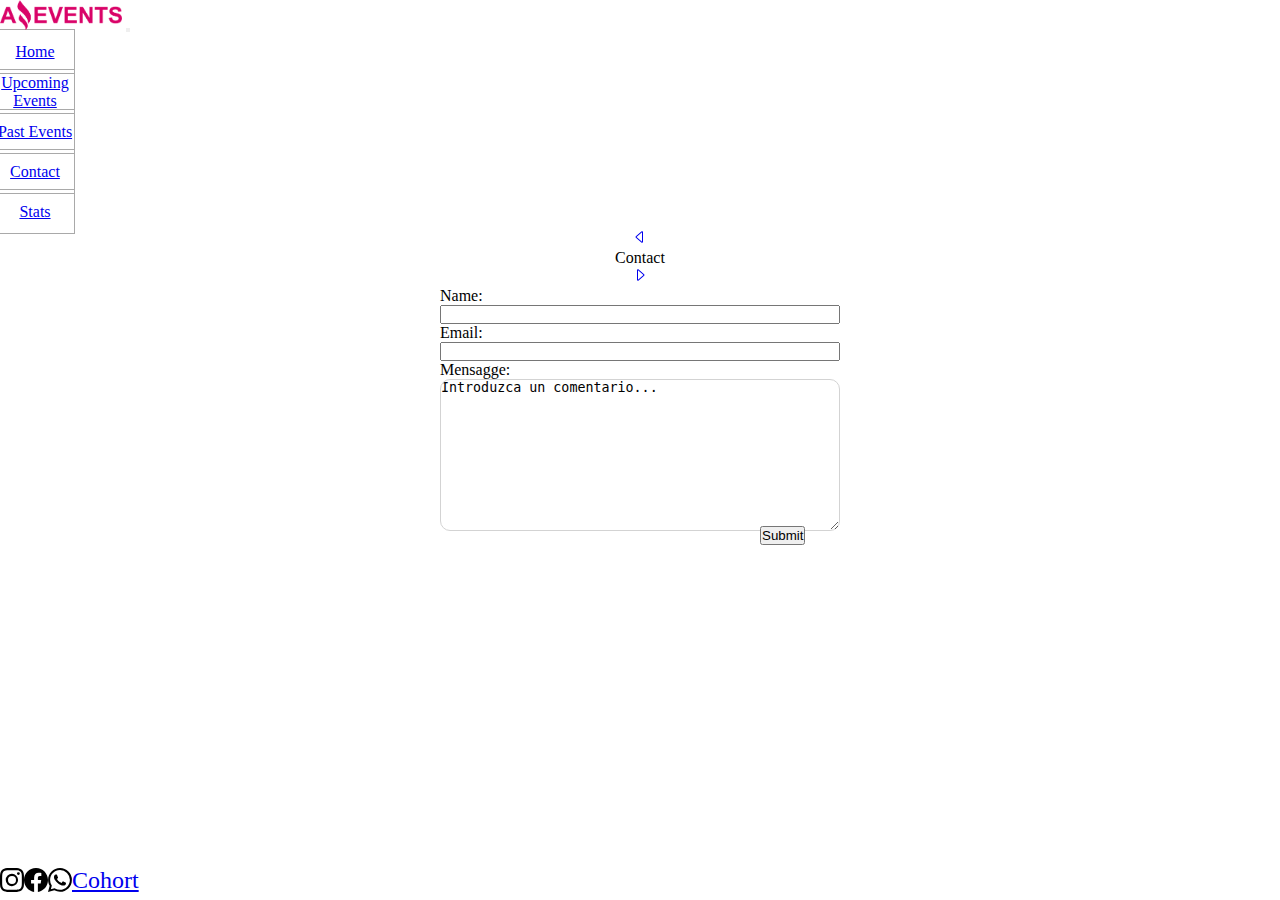
<file: contact.html>
<!DOCTYPE html>
<html lang="en">
<head>
  <meta charset="UTF-8">
  <meta http-equiv="X-UA-Compatible" content="IE=edge">
  <meta name="viewport" content="width=device-width, initial-scale=1.0">
  <link href="https://cdn.jsdelivr.net/npm/bootstrap@5.3.0-alpha1/dist/css/bootstrap.min.css" rel="stylesheet" integrity="sha384-GLhlTQ8iRABdZLl6O3oVMWSktQOp6b7In1Zl3/Jr59b6EGGoI1aFkw7cmDA6j6gD" crossorigin="anonymous">
  <link rel="stylesheet" href="./style/style.css">
  <title>Bootstrap - Proyecto 01</title>
</head>
<body>
  <header>
    <nav class="navbar navbar-expand-sm navbar-light bg-info px-3">

      <img src="./assets/logo.png" alt="logo" width="auto" height="30">

      <button type="button" class="navbar-toggler" data-bs-toggle="collapse" data-bs-target="#opciones" name="button">
        <spam class="navbar-toggler-icon"></spam>
      </button>

      <div class="collapse navbar-collapse" id="opciones">
        <ul class="navbar-nav ms-auto">
          <li class="nav-item">
            <a class="nav-link" href="./index.html">
              <div class="box bg-light">Home</div>
            </a>
          </li>
          <li class="nav-item">
            <a class="nav-link" href="./upcoming.html">
              <div class="box bg-light">Upcoming Events</div>
            </a>
          </li>
          <li class="nav-item">
            <a class="nav-link" href="./past.html">
              <div class="box bg-light">Past Events</div>
            </a>
          </li>
          <li class="nav-item">
            <a class="nav-link" href="#">
              <div class="box bg-light">Contact</div>
            </a>
          </li>
          <li class="nav-item">
            <a class="nav-link" href="./stats.html">
              <div class="box bg-light">Stats</div>
            </a>
          </li>
        </ul>
      </div>
      
    </nav>

    <div class="ppal">
      <div class="row bg-light">
            <div class="col-1">
              <a class="nav-link" href="./past.html">
                <svg xmlns="http://www.w3.org/2000/svg" width="16" height="16" fill="currentColor" class="bi bi-caret-left" viewBox="0 0 16 16">
                  <path d="M10 12.796V3.204L4.519 8 10 12.796zm-.659.753-5.48-4.796a1 1 0 0 1 0-1.506l5.48-4.796A1 1 0 0 1 11 3.204v9.592a1 1 0 0 1-1.659.753z"/>
                </svg>
              </a>
            </div>
            <div class="col-10">Contact</div>
            <div class="col-1">
              <a class="nav-link" href="./stats.html">
                <svg xmlns="http://www.w3.org/2000/svg" width="16" height="16" fill="currentColor" class="bi bi-caret-right" viewBox="0 0 16 16">
                  <path d="M6 12.796V3.204L11.481 8 6 12.796zm.659.753 5.48-4.796a1 1 0 0 0 0-1.506L6.66 2.451C6.011 1.885 5 2.345 5 3.204v9.592a1 1 0 0 0 1.659.753z"/>
                </svg>
              </a>
            </div>
          </tr>
        </thead>
        </tbody>
      </div>      
    </div>    
  </header>

  <main>
    <div class="form2">
      <form class="contacto">
        <div class="mb-3">
          <label for="nombre" class="form-label">Name:</label>
          <input type="text" class="form-control" id="nombre">
        </div>

        <div class="mb-3">
          <label for="eEmail1" class="form-label">Email:</label>
          <input type="email" class="form-control" id="eEmail1" aria-describedby="emailHelp">
        </div>
        
        <div class="mb-3">
          <label for="textArea" class="form-label">Mensagge:</label>
          <textarea name="textarea" rows="10" cols="50" id="textArea">Introduzca un comentario...</textarea>
        </div>
        <button type="submit" class="btn btn-primary">Submit</button>
      </form>
    </div>

    
  </main>

  <!-- FOOTER -->

  <footer>
    <div class="row bg-info">
      <div class="col-7">
        <div class="row">
          <div class="col-2">
            <svg xmlns="http://www.w3.org/2000/svg" width="24" height="24" fill="currentColor" class="bi bi-instagram" viewBox="0 0 16 16">
              <path d="M8 0C5.829 0 5.556.01 4.703.048 3.85.088 3.269.222 2.76.42a3.917 3.917 0 0 0-1.417.923A3.927 3.927 0 0 0 .42 2.76C.222 3.268.087 3.85.048 4.7.01 5.555 0 5.827 0 8.001c0 2.172.01 2.444.048 3.297.04.852.174 1.433.372 1.942.205.526.478.972.923 1.417.444.445.89.719 1.416.923.51.198 1.09.333 1.942.372C5.555 15.99 5.827 16 8 16s2.444-.01 3.298-.048c.851-.04 1.434-.174 1.943-.372a3.916 3.916 0 0 0 1.416-.923c.445-.445.718-.891.923-1.417.197-.509.332-1.09.372-1.942C15.99 10.445 16 10.173 16 8s-.01-2.445-.048-3.299c-.04-.851-.175-1.433-.372-1.941a3.926 3.926 0 0 0-.923-1.417A3.911 3.911 0 0 0 13.24.42c-.51-.198-1.092-.333-1.943-.372C10.443.01 10.172 0 7.998 0h.003zm-.717 1.442h.718c2.136 0 2.389.007 3.232.046.78.035 1.204.166 1.486.275.373.145.64.319.92.599.28.28.453.546.598.92.11.281.24.705.275 1.485.039.843.047 1.096.047 3.231s-.008 2.389-.047 3.232c-.035.78-.166 1.203-.275 1.485a2.47 2.47 0 0 1-.599.919c-.28.28-.546.453-.92.598-.28.11-.704.24-1.485.276-.843.038-1.096.047-3.232.047s-2.39-.009-3.233-.047c-.78-.036-1.203-.166-1.485-.276a2.478 2.478 0 0 1-.92-.598 2.48 2.48 0 0 1-.6-.92c-.109-.281-.24-.705-.275-1.485-.038-.843-.046-1.096-.046-3.233 0-2.136.008-2.388.046-3.231.036-.78.166-1.204.276-1.486.145-.373.319-.64.599-.92.28-.28.546-.453.92-.598.282-.11.705-.24 1.485-.276.738-.034 1.024-.044 2.515-.045v.002zm4.988 1.328a.96.96 0 1 0 0 1.92.96.96 0 0 0 0-1.92zm-4.27 1.122a4.109 4.109 0 1 0 0 8.217 4.109 4.109 0 0 0 0-8.217zm0 1.441a2.667 2.667 0 1 1 0 5.334 2.667 2.667 0 0 1 0-5.334z"/>
            </svg>
          </div>
          <div class="col-2">
            <svg xmlns="http://www.w3.org/2000/svg" width="24" height="24" fill="currentColor" class="bi bi-facebook" viewBox="0 0 16 16">
              <path d="M16 8.049c0-4.446-3.582-8.05-8-8.05C3.58 0-.002 3.603-.002 8.05c0 4.017 2.926 7.347 6.75 7.951v-5.625h-2.03V8.05H6.75V6.275c0-2.017 1.195-3.131 3.022-3.131.876 0 1.791.157 1.791.157v1.98h-1.009c-.993 0-1.303.621-1.303 1.258v1.51h2.218l-.354 2.326H9.25V16c3.824-.604 6.75-3.934 6.75-7.951z"/>
            </svg>
          </div>
          <div class="col-2">
            <svg xmlns="http://www.w3.org/2000/svg" width="24" height="24" fill="currentColor" class="bi bi-whatsapp" viewBox="0 0 16 16">
              <path d="M13.601 2.326A7.854 7.854 0 0 0 7.994 0C3.627 0 .068 3.558.064 7.926c0 1.399.366 2.76 1.057 3.965L0 16l4.204-1.102a7.933 7.933 0 0 0 3.79.965h.004c4.368 0 7.926-3.558 7.93-7.93A7.898 7.898 0 0 0 13.6 2.326zM7.994 14.521a6.573 6.573 0 0 1-3.356-.92l-.24-.144-2.494.654.666-2.433-.156-.251a6.56 6.56 0 0 1-1.007-3.505c0-3.626 2.957-6.584 6.591-6.584a6.56 6.56 0 0 1 4.66 1.931 6.557 6.557 0 0 1 1.928 4.66c-.004 3.639-2.961 6.592-6.592 6.592zm3.615-4.934c-.197-.099-1.17-.578-1.353-.646-.182-.065-.315-.099-.445.099-.133.197-.513.646-.627.775-.114.133-.232.148-.43.05-.197-.1-.836-.308-1.592-.985-.59-.525-.985-1.175-1.103-1.372-.114-.198-.011-.304.088-.403.087-.088.197-.232.296-.346.1-.114.133-.198.198-.33.065-.134.034-.248-.015-.347-.05-.099-.445-1.076-.612-1.47-.16-.389-.323-.335-.445-.34-.114-.007-.247-.007-.38-.007a.729.729 0 0 0-.529.247c-.182.198-.691.677-.691 1.654 0 .977.71 1.916.81 2.049.098.133 1.394 2.132 3.383 2.992.47.205.84.326 1.129.418.475.152.904.129 1.246.08.38-.058 1.171-.48 1.338-.943.164-.464.164-.86.114-.943-.049-.084-.182-.133-.38-.232z"/>
            </svg>
          </div>
        </div>
        <a class="nav-link" href="#">
        
        </a>
      </div>
      <div class="col-5 pe-5">
        <a class="nav-link" href="#">
        Cohort
        </a>
      </div>
    </div>
  </footer>
  
  <script src="https://cdn.jsdelivr.net/npm/bootstrap@5.3.0-alpha1/dist/js/bootstrap.bundle.min.js" integrity="sha384-w76AqPfDkMBDXo30jS1Sgez6pr3x5MlQ1ZAGC+nuZB+EYdgRZgiwxhTBTkF7CXvN" crossorigin="anonymous"></script>
</body>
</html>
</file>
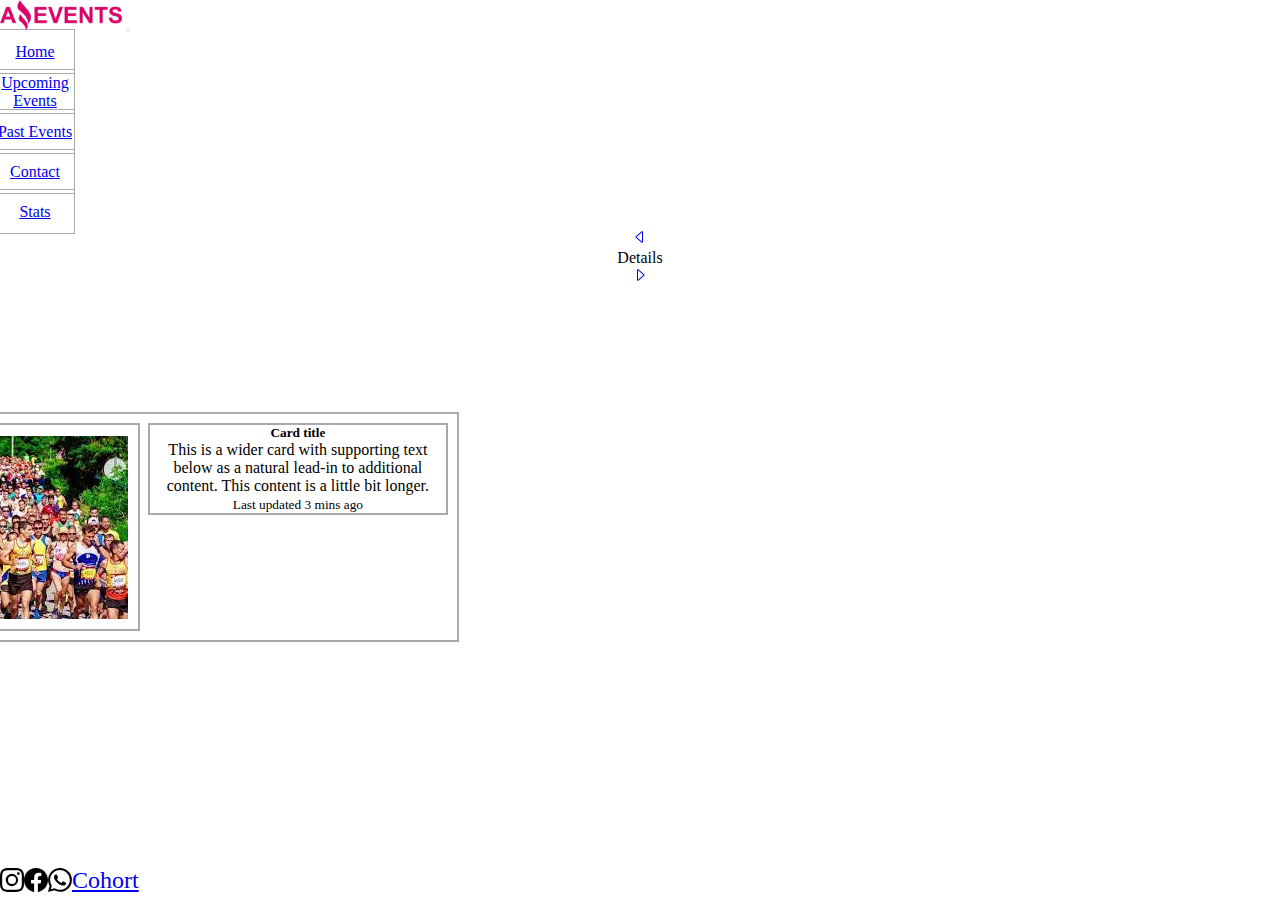
<file: details.html>
<!DOCTYPE html>
<html lang="en">
<head>
  <meta charset="UTF-8">
  <meta http-equiv="X-UA-Compatible" content="IE=edge">
  <meta name="viewport" content="width=device-width, initial-scale=1.0">
  <link href="https://cdn.jsdelivr.net/npm/bootstrap@5.3.0-alpha1/dist/css/bootstrap.min.css" rel="stylesheet" integrity="sha384-GLhlTQ8iRABdZLl6O3oVMWSktQOp6b7In1Zl3/Jr59b6EGGoI1aFkw7cmDA6j6gD" crossorigin="anonymous">
  <link rel="stylesheet" href="./style/style.css">
  <title>Bootstrap - Proyecto 01</title>
</head>
<body>
  <header>
    <nav class="navbar navbar-expand-sm navbar-light bg-info px-3">

      <img src="./assets/logo.png" alt="logo" width="auto" height="30">

      <button type="button" class="navbar-toggler" data-bs-toggle="collapse" data-bs-target="#opciones" name="button">
        <spam class="navbar-toggler-icon"></spam>
      </button>

      <div class="collapse navbar-collapse" id="opciones">
        <ul class="navbar-nav ms-auto">
          <li class="nav-item">
            <a class="nav-link" href="./index.html">
              <div class="box bg-light">Home</div>
            </a>
          </li>
          <li class="nav-item">
            <a class="nav-link" href="./upcoming.html">
              <div class="box bg-light">Upcoming Events</div>
            </a>
          </li>
          <li class="nav-item">
            <a class="nav-link" href="./past.html">
              <div class="box bg-light">Past Events</div>
            </a>
          </li>
          <li class="nav-item">
            <a class="nav-link" href="./contact.html">
              <div class="box bg-light">Contact</div>
            </a>
          </li>
          <li class="nav-item">
            <a class="nav-link" href="./stats.html">
              <div class="box bg-light">Stats</div>
            </a>
          </li>
        </ul>
      </div>
      
    </nav>

    <div class="ppal">
      <div class="row bg-light">
            <div class="col-1">
              <a class="nav-link" href="./index.html">
                <svg xmlns="http://www.w3.org/2000/svg" width="16" height="16" fill="currentColor" class="bi bi-caret-left" viewBox="0 0 16 16">
                  <path d="M10 12.796V3.204L4.519 8 10 12.796zm-.659.753-5.48-4.796a1 1 0 0 1 0-1.506l5.48-4.796A1 1 0 0 1 11 3.204v9.592a1 1 0 0 1-1.659.753z"/>
                </svg>
              </a>
            </div>
            <div class="col-10">Details</div>
            <div class="col-1">
              <a class="nav-link" href="./index.html">
                <svg xmlns="http://www.w3.org/2000/svg" width="16" height="16" fill="currentColor" class="bi bi-caret-right" viewBox="0 0 16 16">
                  <path d="M6 12.796V3.204L11.481 8 6 12.796zm.659.753 5.48-4.796a1 1 0 0 0 0-1.506L6.66 2.451C6.011 1.885 5 2.345 5 3.204v9.592a1 1 0 0 0 1.659.753z"/>
                </svg>
              </a>
            </div>
          </tr>
        </thead>
        </tbody>
      </div>      
    </div>    
  </header>

  <main>
    <div class="details">
        <div class="card mb-3">
            <div class="row g-0">
              <div class="col-md-6">
                <img src="./assets/Marathon.jpg" class="img-fluid rounded-start" alt="Marathon">
              </div>
              <div class="col-md-6">
                <div class="card-body">
                  <h5 class="card-title">Card title</h5>
                  <p class="card-text">This is a wider card with supporting text below as a natural lead-in to additional content. This content is a little bit longer.</p>
                  <p class="card-text"><small class="text-muted">Last updated 3 mins ago</small></p>
                </div>
              </div>
            </div>
        </div>
    </div>
  </main>

  <!-- FOOTER -->

  <footer>
    <div class="row bg-info">
      <div class="col-7">
        <div class="row">
          <div class="col-2">
            <svg xmlns="http://www.w3.org/2000/svg" width="24" height="24" fill="currentColor" class="bi bi-instagram" viewBox="0 0 16 16">
              <path d="M8 0C5.829 0 5.556.01 4.703.048 3.85.088 3.269.222 2.76.42a3.917 3.917 0 0 0-1.417.923A3.927 3.927 0 0 0 .42 2.76C.222 3.268.087 3.85.048 4.7.01 5.555 0 5.827 0 8.001c0 2.172.01 2.444.048 3.297.04.852.174 1.433.372 1.942.205.526.478.972.923 1.417.444.445.89.719 1.416.923.51.198 1.09.333 1.942.372C5.555 15.99 5.827 16 8 16s2.444-.01 3.298-.048c.851-.04 1.434-.174 1.943-.372a3.916 3.916 0 0 0 1.416-.923c.445-.445.718-.891.923-1.417.197-.509.332-1.09.372-1.942C15.99 10.445 16 10.173 16 8s-.01-2.445-.048-3.299c-.04-.851-.175-1.433-.372-1.941a3.926 3.926 0 0 0-.923-1.417A3.911 3.911 0 0 0 13.24.42c-.51-.198-1.092-.333-1.943-.372C10.443.01 10.172 0 7.998 0h.003zm-.717 1.442h.718c2.136 0 2.389.007 3.232.046.78.035 1.204.166 1.486.275.373.145.64.319.92.599.28.28.453.546.598.92.11.281.24.705.275 1.485.039.843.047 1.096.047 3.231s-.008 2.389-.047 3.232c-.035.78-.166 1.203-.275 1.485a2.47 2.47 0 0 1-.599.919c-.28.28-.546.453-.92.598-.28.11-.704.24-1.485.276-.843.038-1.096.047-3.232.047s-2.39-.009-3.233-.047c-.78-.036-1.203-.166-1.485-.276a2.478 2.478 0 0 1-.92-.598 2.48 2.48 0 0 1-.6-.92c-.109-.281-.24-.705-.275-1.485-.038-.843-.046-1.096-.046-3.233 0-2.136.008-2.388.046-3.231.036-.78.166-1.204.276-1.486.145-.373.319-.64.599-.92.28-.28.546-.453.92-.598.282-.11.705-.24 1.485-.276.738-.034 1.024-.044 2.515-.045v.002zm4.988 1.328a.96.96 0 1 0 0 1.92.96.96 0 0 0 0-1.92zm-4.27 1.122a4.109 4.109 0 1 0 0 8.217 4.109 4.109 0 0 0 0-8.217zm0 1.441a2.667 2.667 0 1 1 0 5.334 2.667 2.667 0 0 1 0-5.334z"/>
            </svg>
          </div>
          <div class="col-2">
            <svg xmlns="http://www.w3.org/2000/svg" width="24" height="24" fill="currentColor" class="bi bi-facebook" viewBox="0 0 16 16">
              <path d="M16 8.049c0-4.446-3.582-8.05-8-8.05C3.58 0-.002 3.603-.002 8.05c0 4.017 2.926 7.347 6.75 7.951v-5.625h-2.03V8.05H6.75V6.275c0-2.017 1.195-3.131 3.022-3.131.876 0 1.791.157 1.791.157v1.98h-1.009c-.993 0-1.303.621-1.303 1.258v1.51h2.218l-.354 2.326H9.25V16c3.824-.604 6.75-3.934 6.75-7.951z"/>
            </svg>
          </div>
          <div class="col-2">
            <svg xmlns="http://www.w3.org/2000/svg" width="24" height="24" fill="currentColor" class="bi bi-whatsapp" viewBox="0 0 16 16">
              <path d="M13.601 2.326A7.854 7.854 0 0 0 7.994 0C3.627 0 .068 3.558.064 7.926c0 1.399.366 2.76 1.057 3.965L0 16l4.204-1.102a7.933 7.933 0 0 0 3.79.965h.004c4.368 0 7.926-3.558 7.93-7.93A7.898 7.898 0 0 0 13.6 2.326zM7.994 14.521a6.573 6.573 0 0 1-3.356-.92l-.24-.144-2.494.654.666-2.433-.156-.251a6.56 6.56 0 0 1-1.007-3.505c0-3.626 2.957-6.584 6.591-6.584a6.56 6.56 0 0 1 4.66 1.931 6.557 6.557 0 0 1 1.928 4.66c-.004 3.639-2.961 6.592-6.592 6.592zm3.615-4.934c-.197-.099-1.17-.578-1.353-.646-.182-.065-.315-.099-.445.099-.133.197-.513.646-.627.775-.114.133-.232.148-.43.05-.197-.1-.836-.308-1.592-.985-.59-.525-.985-1.175-1.103-1.372-.114-.198-.011-.304.088-.403.087-.088.197-.232.296-.346.1-.114.133-.198.198-.33.065-.134.034-.248-.015-.347-.05-.099-.445-1.076-.612-1.47-.16-.389-.323-.335-.445-.34-.114-.007-.247-.007-.38-.007a.729.729 0 0 0-.529.247c-.182.198-.691.677-.691 1.654 0 .977.71 1.916.81 2.049.098.133 1.394 2.132 3.383 2.992.47.205.84.326 1.129.418.475.152.904.129 1.246.08.38-.058 1.171-.48 1.338-.943.164-.464.164-.86.114-.943-.049-.084-.182-.133-.38-.232z"/>
            </svg>
          </div>
        </div>
        <a class="nav-link" href="#">
        
        </a>
      </div>
      <div class="col-5 pe-5">
        <a class="nav-link" href="#">
        Cohort
        </a>
      </div>
    </div>
  </footer>
  
  <script src="https://cdn.jsdelivr.net/npm/bootstrap@5.3.0-alpha1/dist/js/bootstrap.bundle.min.js" integrity="sha384-w76AqPfDkMBDXo30jS1Sgez6pr3x5MlQ1ZAGC+nuZB+EYdgRZgiwxhTBTkF7CXvN" crossorigin="anonymous"></script>
</body>
</html>
</file>
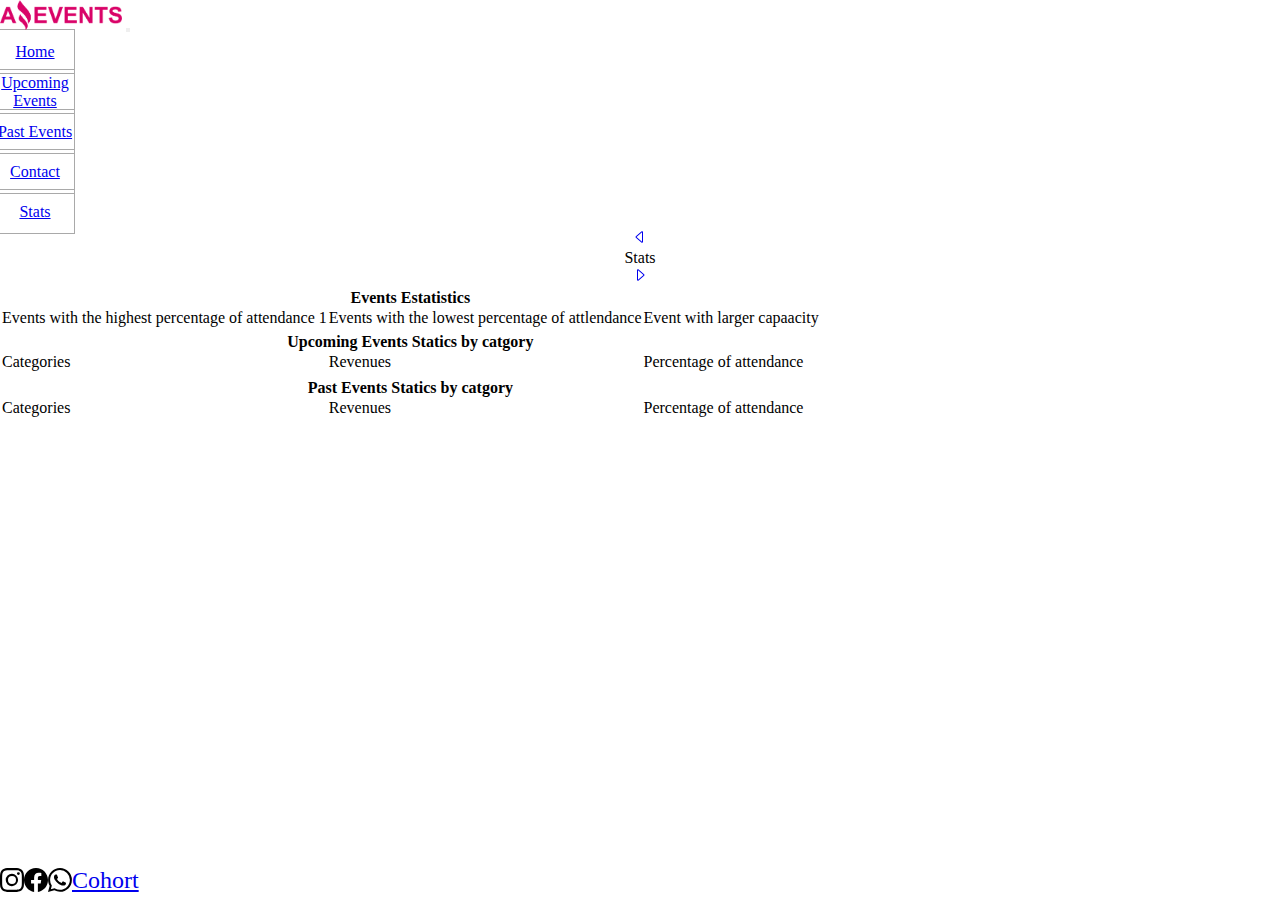
<file: stats.html>
<!DOCTYPE html>
<html lang="en">
<head>
  <meta charset="UTF-8">
  <meta http-equiv="X-UA-Compatible" content="IE=edge">
  <meta name="viewport" content="width=device-width, initial-scale=1.0">
  <link href="https://cdn.jsdelivr.net/npm/bootstrap@5.3.0-alpha1/dist/css/bootstrap.min.css" rel="stylesheet" integrity="sha384-GLhlTQ8iRABdZLl6O3oVMWSktQOp6b7In1Zl3/Jr59b6EGGoI1aFkw7cmDA6j6gD" crossorigin="anonymous">
  <link rel="stylesheet" href="./style/style.css">
  <title>Bootstrap - Proyecto 01</title>
</head>
<body>
  <header>
    <nav class="navbar navbar-expand-sm navbar-light bg-info px-3">

      <img src="./assets/logo.png" alt="logo" width="auto" height="30">

      <button type="button" class="navbar-toggler" data-bs-toggle="collapse" data-bs-target="#opciones" name="button">
        <spam class="navbar-toggler-icon"></spam>
      </button>

      <div class="collapse navbar-collapse" id="opciones">
        <ul class="navbar-nav ms-auto">
          <li class="nav-item">
            <a class="nav-link" href="./index.html">
              <div class="box bg-light">Home</div>
            </a>
          </li>
          <li class="nav-item">
            <a class="nav-link" href="./upcoming.html">
              <div class="box bg-light">Upcoming Events</div>
            </a>
          </li>
          <li class="nav-item">
            <a class="nav-link" href="./past.html">
              <div class="box bg-light">Past Events</div>
            </a>
          </li>
          <li class="nav-item">
            <a class="nav-link" href="./contact.html">
              <div class="box bg-light">Contact</div>
            </a>
          </li>
          <li class="nav-item">
            <a class="nav-link" href="#">
              <div class="box bg-light">Stats</div>
            </a>
          </li>
        </ul>
      </div>
      
    </nav>

    <div class="ppal">
      <div class="row bg-light">
            <div class="col-1">
              <a class="nav-link" href="./contact.html">
                <svg xmlns="http://www.w3.org/2000/svg" width="16" height="16" fill="currentColor" class="bi bi-caret-left" viewBox="0 0 16 16">
                  <path d="M10 12.796V3.204L4.519 8 10 12.796zm-.659.753-5.48-4.796a1 1 0 0 1 0-1.506l5.48-4.796A1 1 0 0 1 11 3.204v9.592a1 1 0 0 1-1.659.753z"/>
                </svg>
              </a>
            </div>
            <div class="col-10">Stats</div>
            <div class="col-1">
              <a class="nav-link" href="./index.html">
                <svg xmlns="http://www.w3.org/2000/svg" width="16" height="16" fill="currentColor" class="bi bi-caret-right" viewBox="0 0 16 16">
                  <path d="M6 12.796V3.204L11.481 8 6 12.796zm.659.753 5.48-4.796a1 1 0 0 0 0-1.506L6.66 2.451C6.011 1.885 5 2.345 5 3.204v9.592a1 1 0 0 0 1.659.753z"/>
                </svg>
              </a>
            </div>
          </tr>
        </thead>
        </tbody>
      </div>      
    </div>    
  </header>

  <main>

    <div>
      <div class="table-responsive">
        <table class="table table-bordered my-3">
          <thead>
            <tr class="table-success">
              <th colspan="3">Events Estatistics</th>
            </tr>
          </thead>
          <tbody>
            <tr>
              <td>Events with the highest percentage of attendance  1</td>
              <td>Events with the lowest percentage of attlendance</td>
              <td>Event with larger capaacity</td>
            </tr>
            <tr></tr>
              <td></td>
              <td></td>
              <td></td>
            </tr>
            <tr class="table-success">
              <td colspan="3">Upcoming Events Statics by catgory</td>
            </tr>
            <tr>
              <td>Categories</td>
              <td>Revenues</td>
              <td>Percentage of attendance</td>
            </tr>
            <tr>
              <td></td>
              <td></td>
              <td></td>
            </tr>
            <tr>
              <td></td>
              <td></td>
              <td></td>
            </tr>
            <tr>
              <td></td>
              <td></td>
              <td></td>
            </tr>
            <tr class="table-success">
              <td colspan="3">Past  Events Statics by catgory</td>
            </tr>
            <tr>
              <td>Categories</td>
              <td>Revenues</td>
              <td>Percentage of attendance</td>
            </tr>
            <tr>
              <td></td>
              <td></td>
              <td></td>
            </tr>
            <tr>
              <td></td>
              <td></td>
              <td></td>
            </tr>
            <tr>
              <td></td>
              <td></td>
              <td></td>
            </tr>
          </tbody>
        </table>
      </div>
    </div>


    
  </main>

  <!-- FOOTER -->

  <footer>
    <div class="row bg-info">
      <div class="col-7">
        <div class="row">
          <div class="col-2">
            <svg xmlns="http://www.w3.org/2000/svg" width="24" height="24" fill="currentColor" class="bi bi-instagram" viewBox="0 0 16 16">
              <path d="M8 0C5.829 0 5.556.01 4.703.048 3.85.088 3.269.222 2.76.42a3.917 3.917 0 0 0-1.417.923A3.927 3.927 0 0 0 .42 2.76C.222 3.268.087 3.85.048 4.7.01 5.555 0 5.827 0 8.001c0 2.172.01 2.444.048 3.297.04.852.174 1.433.372 1.942.205.526.478.972.923 1.417.444.445.89.719 1.416.923.51.198 1.09.333 1.942.372C5.555 15.99 5.827 16 8 16s2.444-.01 3.298-.048c.851-.04 1.434-.174 1.943-.372a3.916 3.916 0 0 0 1.416-.923c.445-.445.718-.891.923-1.417.197-.509.332-1.09.372-1.942C15.99 10.445 16 10.173 16 8s-.01-2.445-.048-3.299c-.04-.851-.175-1.433-.372-1.941a3.926 3.926 0 0 0-.923-1.417A3.911 3.911 0 0 0 13.24.42c-.51-.198-1.092-.333-1.943-.372C10.443.01 10.172 0 7.998 0h.003zm-.717 1.442h.718c2.136 0 2.389.007 3.232.046.78.035 1.204.166 1.486.275.373.145.64.319.92.599.28.28.453.546.598.92.11.281.24.705.275 1.485.039.843.047 1.096.047 3.231s-.008 2.389-.047 3.232c-.035.78-.166 1.203-.275 1.485a2.47 2.47 0 0 1-.599.919c-.28.28-.546.453-.92.598-.28.11-.704.24-1.485.276-.843.038-1.096.047-3.232.047s-2.39-.009-3.233-.047c-.78-.036-1.203-.166-1.485-.276a2.478 2.478 0 0 1-.92-.598 2.48 2.48 0 0 1-.6-.92c-.109-.281-.24-.705-.275-1.485-.038-.843-.046-1.096-.046-3.233 0-2.136.008-2.388.046-3.231.036-.78.166-1.204.276-1.486.145-.373.319-.64.599-.92.28-.28.546-.453.92-.598.282-.11.705-.24 1.485-.276.738-.034 1.024-.044 2.515-.045v.002zm4.988 1.328a.96.96 0 1 0 0 1.92.96.96 0 0 0 0-1.92zm-4.27 1.122a4.109 4.109 0 1 0 0 8.217 4.109 4.109 0 0 0 0-8.217zm0 1.441a2.667 2.667 0 1 1 0 5.334 2.667 2.667 0 0 1 0-5.334z"/>
            </svg>
          </div>
          <div class="col-2">
            <svg xmlns="http://www.w3.org/2000/svg" width="24" height="24" fill="currentColor" class="bi bi-facebook" viewBox="0 0 16 16">
              <path d="M16 8.049c0-4.446-3.582-8.05-8-8.05C3.58 0-.002 3.603-.002 8.05c0 4.017 2.926 7.347 6.75 7.951v-5.625h-2.03V8.05H6.75V6.275c0-2.017 1.195-3.131 3.022-3.131.876 0 1.791.157 1.791.157v1.98h-1.009c-.993 0-1.303.621-1.303 1.258v1.51h2.218l-.354 2.326H9.25V16c3.824-.604 6.75-3.934 6.75-7.951z"/>
            </svg>
          </div>
          <div class="col-2">
            <svg xmlns="http://www.w3.org/2000/svg" width="24" height="24" fill="currentColor" class="bi bi-whatsapp" viewBox="0 0 16 16">
              <path d="M13.601 2.326A7.854 7.854 0 0 0 7.994 0C3.627 0 .068 3.558.064 7.926c0 1.399.366 2.76 1.057 3.965L0 16l4.204-1.102a7.933 7.933 0 0 0 3.79.965h.004c4.368 0 7.926-3.558 7.93-7.93A7.898 7.898 0 0 0 13.6 2.326zM7.994 14.521a6.573 6.573 0 0 1-3.356-.92l-.24-.144-2.494.654.666-2.433-.156-.251a6.56 6.56 0 0 1-1.007-3.505c0-3.626 2.957-6.584 6.591-6.584a6.56 6.56 0 0 1 4.66 1.931 6.557 6.557 0 0 1 1.928 4.66c-.004 3.639-2.961 6.592-6.592 6.592zm3.615-4.934c-.197-.099-1.17-.578-1.353-.646-.182-.065-.315-.099-.445.099-.133.197-.513.646-.627.775-.114.133-.232.148-.43.05-.197-.1-.836-.308-1.592-.985-.59-.525-.985-1.175-1.103-1.372-.114-.198-.011-.304.088-.403.087-.088.197-.232.296-.346.1-.114.133-.198.198-.33.065-.134.034-.248-.015-.347-.05-.099-.445-1.076-.612-1.47-.16-.389-.323-.335-.445-.34-.114-.007-.247-.007-.38-.007a.729.729 0 0 0-.529.247c-.182.198-.691.677-.691 1.654 0 .977.71 1.916.81 2.049.098.133 1.394 2.132 3.383 2.992.47.205.84.326 1.129.418.475.152.904.129 1.246.08.38-.058 1.171-.48 1.338-.943.164-.464.164-.86.114-.943-.049-.084-.182-.133-.38-.232z"/>
            </svg>
          </div>
        </div>
        <a class="nav-link" href="#">
        
        </a>
      </div>
      <div class="col-5 pe-5">
        <a class="nav-link" href="#">
        Cohort
        </a>
      </div>
    </div>
  </footer>

  <script src="https://cdn.jsdelivr.net/npm/bootstrap@5.3.0-alpha1/dist/js/bootstrap.bundle.min.js" integrity="sha384-w76AqPfDkMBDXo30jS1Sgez6pr3x5MlQ1ZAGC+nuZB+EYdgRZgiwxhTBTkF7CXvN" crossorigin="anonymous"></script>
</body>
</html>
</file>
<file: style/style.css>
*{
    box-sizing: border-box;
    margin: 0;
    padding: 0;
  }

  html {
      height: 100%;
  }

  body {
      display: flex;
      flex-direction: column;
      min-height: 100%;
  }


.box {
    align-items: center;
    border: 1px solid darkgray;
    display: flex;
    height: 45px;
    justify-content: center;
    margin: -5px;
    text-align: center;
    width: 80px;
}

.row {
    text-align: center;
    margin: 0px;
}
form.index {
    align-items: baseline;
    display: flex;
    flex-direction: row;  
    justify-content: space-evenly;
    /* height: 150px; */
}
.index .checks {
    display: flex;
    flex-direction: row;
}

.busqueda {
    display: flex;
    flex-direction: row;
    align-items: center;
    justify-content: center;
}

.scan input {
    height: 47px;
    width: 400px;
}

.box_scan {
    border: 1px solid darkgray;
    background-color: gray;
}

/* ---------   CARDS      ----------- */

/* .cards {
    display: flex;
    justify-content: space-evenly;
    flex-wrap: wrap;
}

.cards .card_info {
    align-items: center;
    display: flex;
    justify-content: space-evenly;
} */

#id_cards {
    border: none;
}

#principal {
    display: flex;
    flex-wrap: wrap;
    justify-content: center;
}

.card {
    width: 20%;
    margin: 0 1rem;
}

.card_info {
    display: flex;
    align-items: center;
    justify-content: space-around;
    margin: 1rem;
}

.card .my-3 {
      width: 100px;
}


@media only screen and (min-width:320px) and (max-width:500px) {
    .card {
        align-items: center;
        margin: 0 1rem;
        width: 80%;
    }
}

@media only screen and (min-width:501px) and (max-width:767px) {
    .card {
        align-items: center;
        margin: 0 1rem;
        width: 60%;
    }
}

@media only screen and (min-width:767px) and (max-width:1220px) {
    .card {
        align-items: center;
        margin: 0 1rem;
        width: 40%;
    }
}

/* -------------    FOOTER      ---------------- */

footer {
    margin-top: auto;

}

footer .row {
    display: flex;
    align-items: center;
    font-size: 1.5rem;
    height: 40px;
}

footer .row .col-2{
    display: flex;
    justify-content: flex-start;
}

footer .row .col-5{
    display: flex;
    justify-content: flex-end;
}


/* --------------      Details Card        --------------- */



.details > .mb-3 {
    align-items: center;
    display: flex;
    padding: 5px;
    height: 480px;
    justify-content: center;
    border: 0;
}

.details > .mb-3 img {
    border: 2px solid darkgray;
    padding: .65rem;
}

.details .row {
    /* width: 605px; */
    border: 2px solid darkgray;
    display: flex;
    padding: 5px;
}

.col-md-6 {
    display: flex;
    flex-direction: column;
    align-items: center;
    padding: 0.25rem 0.25rem;
}

.details .card-body {
    width: 300px;
    border: 2px solid darkgray;
}

.details .card {
    align-items: center;
    justify-content: center;
}

/* ---------------  Contact  ----------------- */

.form2 {
    display: flex;
    justify-content: center;
}

form.contacto > .mb-3 {
    width: 100%;
}

form.contacto > .mb-3 textarea {
    border: 1px solid lightgray;
    border-radius: 10px;
}

form.contacto {
    align-items: flex-start;
    display: flex;
    flex-direction: column;
    width: 400px;
}
form.contacto .mb-3 {
    display: flex;
    flex-direction: column;
}

.contacto .btn {
    /* background-color:red; */
    position: relative;
    right:-320px;
    bottom: 5px;
}


/* ------------      Stats         ----------- */

.table-responsive .table-success{
    font-weight: bold;
    text-align: center;
}

@media only screen and (min-width:320px) and (max-width:500px) {
    form.index {
        flex-direction: column;
        align-items: center;
    }
    .busqueda {
        display: flex;
        flex-direction: row;
    }

    .busqueda input {
        width: 330px;
    }

    .checks {
        flex-direction: row;
        flex-wrap: wrap;
        justify-content: space-evenly;
    }

    .index .form-check {
        margin-left: .5rem;
        margin-right: .5rem;
    }

    .details .card {
        align-items: center;
    }

    .details .row {
        width: 320px;
        border: 2px solid darkgray;
        display: block;
        padding: 5px;
    }

    form.contacto {
        width: 365px;
    }

    form.contacto .btn {
        right: -290px;
    }
}

@media only screen and (min-width:501px) and (max-width:767px) { /*720*/
    form.index {
        flex-direction: column;
        align-items: center;
    }
    .busqueda {
        display: flex;
        flex-direction: row;
        width: 90%;
    }

    .scan {
        width: 100%;
    }

    .busqueda input {
        width: 100%;
    }

    .checks {
        flex-direction: row;
        flex-wrap: wrap;
        justify-content: space-evenly;
    }

    .form-check {
        margin-left: 1.5rem;
        margin-right: 1.5rem;
    }

    .details .col-md-6 {
        display: flex;
        flex-direction: column;
        align-items: center;
        padding: 0.25rem 0;
        width: 305px;
    }

    .details .card {
        align-items: center;
    }

    .details .row {
        width: 320px;
        border: 2px solid darkgray;
        display: block;
        padding: 5px;
    }
}

@media only screen and (min-width:768px) and (max-width:1220px) {
    form.index {
        flex-direction: row;
        align-items: center;
    }
    .busqueda {
        display: flex;
        flex-direction: row;
        width: 33%;
    }

    .scan {
        width: 100%;
    }

    .busqueda input {
        width: 100%;
    }

    .checks {
        flex-direction: row;
        flex-wrap: wrap;
        justify-content: space-evenly;
    }

    .checks .form-check{
        margin-left: 0.2rem!important;
        margin-right: 0.2rem!important;
    }

    .details .card {
        align-items: center;
    }

}
</file>
